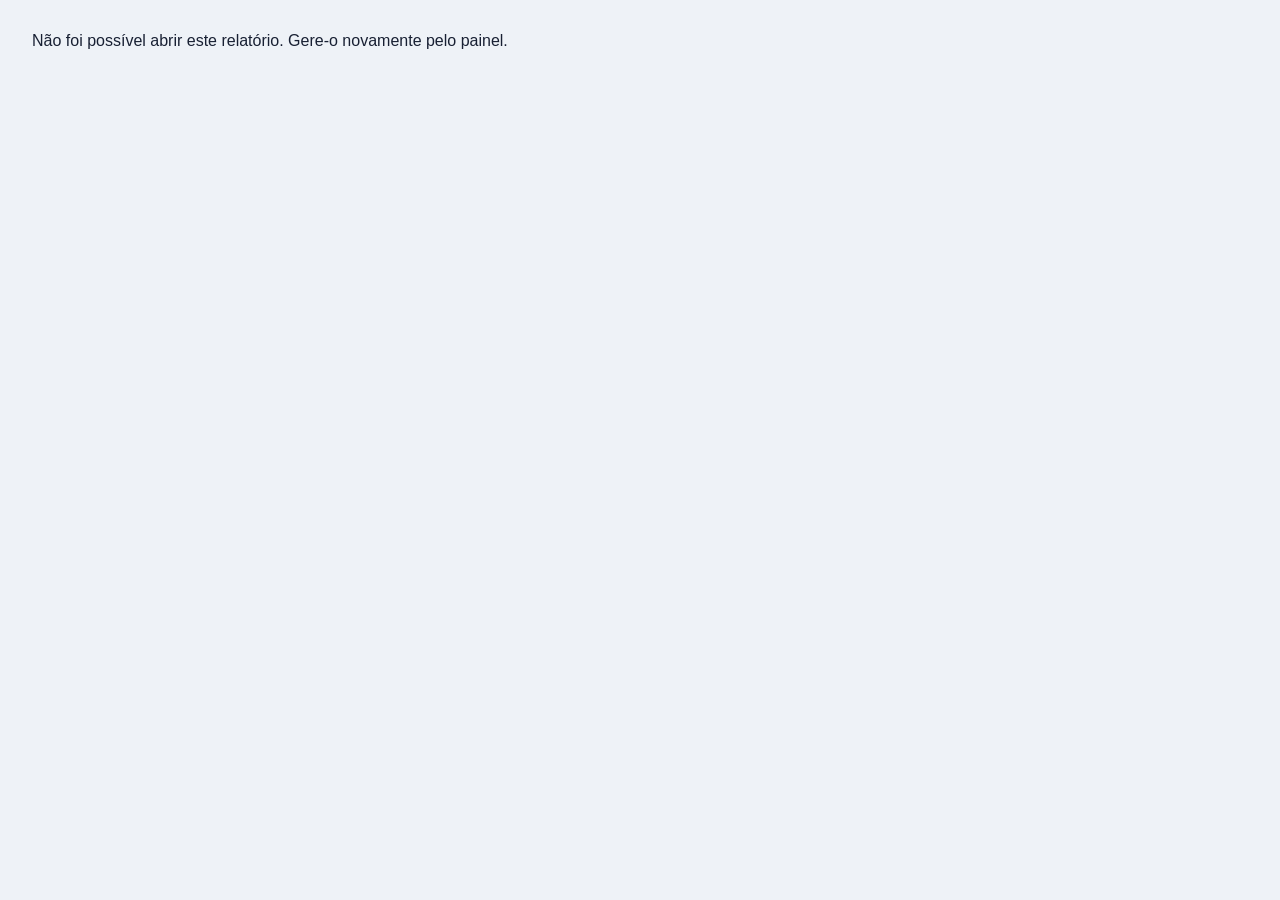
<file: report.html>
<!doctype html>
<html lang="pt-BR">
<head>
  <meta charset="utf-8">
  <meta name="viewport" content="width=device-width,initial-scale=1">
  <title>Relatório de licenças · ZentryxFit</title>
  <link rel="stylesheet" href="report.css">
</head>
<body>
  <main class="report-shell">
    <header class="report-header">
      <div class="brand-mark">ZF</div>
      <div><p class="eyebrow">GESTÃO DE LICENÇAS</p><h1>ZentryxFit</h1><p>Relatório financeiro de parceiro</p></div>
    </header>
    <section class="report-summary"><div><span>Parceiro</span><strong id="partnerName">—</strong><small id="partnerCnpj"></small></div><div><span>Período</span><strong id="period">—</strong></div><div><span>Total previsto</span><strong id="total">R$ 0,00</strong></div></section>
    <section class="report-content"><table><thead><tr><th>Academia</th><th>Vencimento</th><th>Situação</th><th>Valor ZentryxFit</th></tr></thead><tbody id="reportRows"></tbody></table></section>
    <footer><span id="generatedAt"></span><span>ZentryxFit · Gestão inteligente para academias</span></footer>
  </main>
  <div class="print-actions"><button id="printButton" type="button">Imprimir ou salvar em PDF</button></div>
  <script src="report.js"></script>
</body>
</html>
</file>
<file: report.css>
:root{font-family:Inter,"Segoe UI",Arial,sans-serif;color:#182033;background:#eef2f7}*{box-sizing:border-box}body{margin:0;padding:32px}.report-shell{max-width:980px;margin:auto;background:#fff;border-radius:22px;box-shadow:0 18px 50px rgba(20,31,48,.12);overflow:hidden}.report-header{display:flex;align-items:center;gap:18px;padding:28px 34px;color:#fff;background:linear-gradient(135deg,#111827,#24334a)}.brand-mark{display:grid;place-items:center;width:58px;height:58px;border-radius:16px;background:#ff2d45;font-size:22px;font-weight:800}.eyebrow{margin:0 0 3px;color:#ff9cac;font-size:11px;font-weight:800;letter-spacing:.16em}.report-header h1{margin:0;font-size:28px}.report-header p:last-child{margin:3px 0 0;color:#cbd5e1}.report-summary{display:grid;grid-template-columns:1.5fr 1fr 1fr;gap:16px;padding:24px 34px;background:#f8fafc;border-bottom:1px solid #e2e8f0}.report-summary div{display:flex;flex-direction:column;gap:4px}.report-summary span{color:#64748b;font-size:11px;font-weight:700;text-transform:uppercase;letter-spacing:.08em}.report-summary strong{font-size:17px}.report-summary small{color:#64748b}.report-content{padding:26px 34px 34px}table{width:100%;border-collapse:collapse}th{padding:12px 14px;color:#475569;background:#eef2f7;font-size:11px;text-align:left;text-transform:uppercase;letter-spacing:.05em}td{padding:15px 14px;border-bottom:1px solid #e2e8f0}th:last-child,td:last-child{text-align:right}tbody tr:last-child td{border-bottom:0}.empty{text-align:center!important;color:#64748b;padding:36px}footer{display:flex;justify-content:space-between;gap:20px;padding:18px 34px;color:#64748b;background:#f8fafc;border-top:1px solid #e2e8f0;font-size:11px}.print-actions{display:flex;justify-content:center;margin:22px}.print-actions button{border:0;border-radius:12px;padding:13px 22px;color:#fff;background:#ff2d45;font:700 14px inherit;cursor:pointer}@media(max-width:640px){body{padding:10px}.report-shell{border-radius:14px}.report-header,.report-summary,.report-content,footer{padding-left:18px;padding-right:18px}.report-summary{grid-template-columns:1fr}.report-content{overflow-x:auto}table{min-width:590px}footer{flex-direction:column}}@media print{@page{size:A4 portrait;margin:12mm}body{padding:0;background:#fff}.report-shell{max-width:none;border-radius:0;box-shadow:none}.print-actions{display:none}.report-header{-webkit-print-color-adjust:exact;print-color-adjust:exact}.report-summary,th,footer{-webkit-print-color-adjust:exact;print-color-adjust:exact}}
</file>
